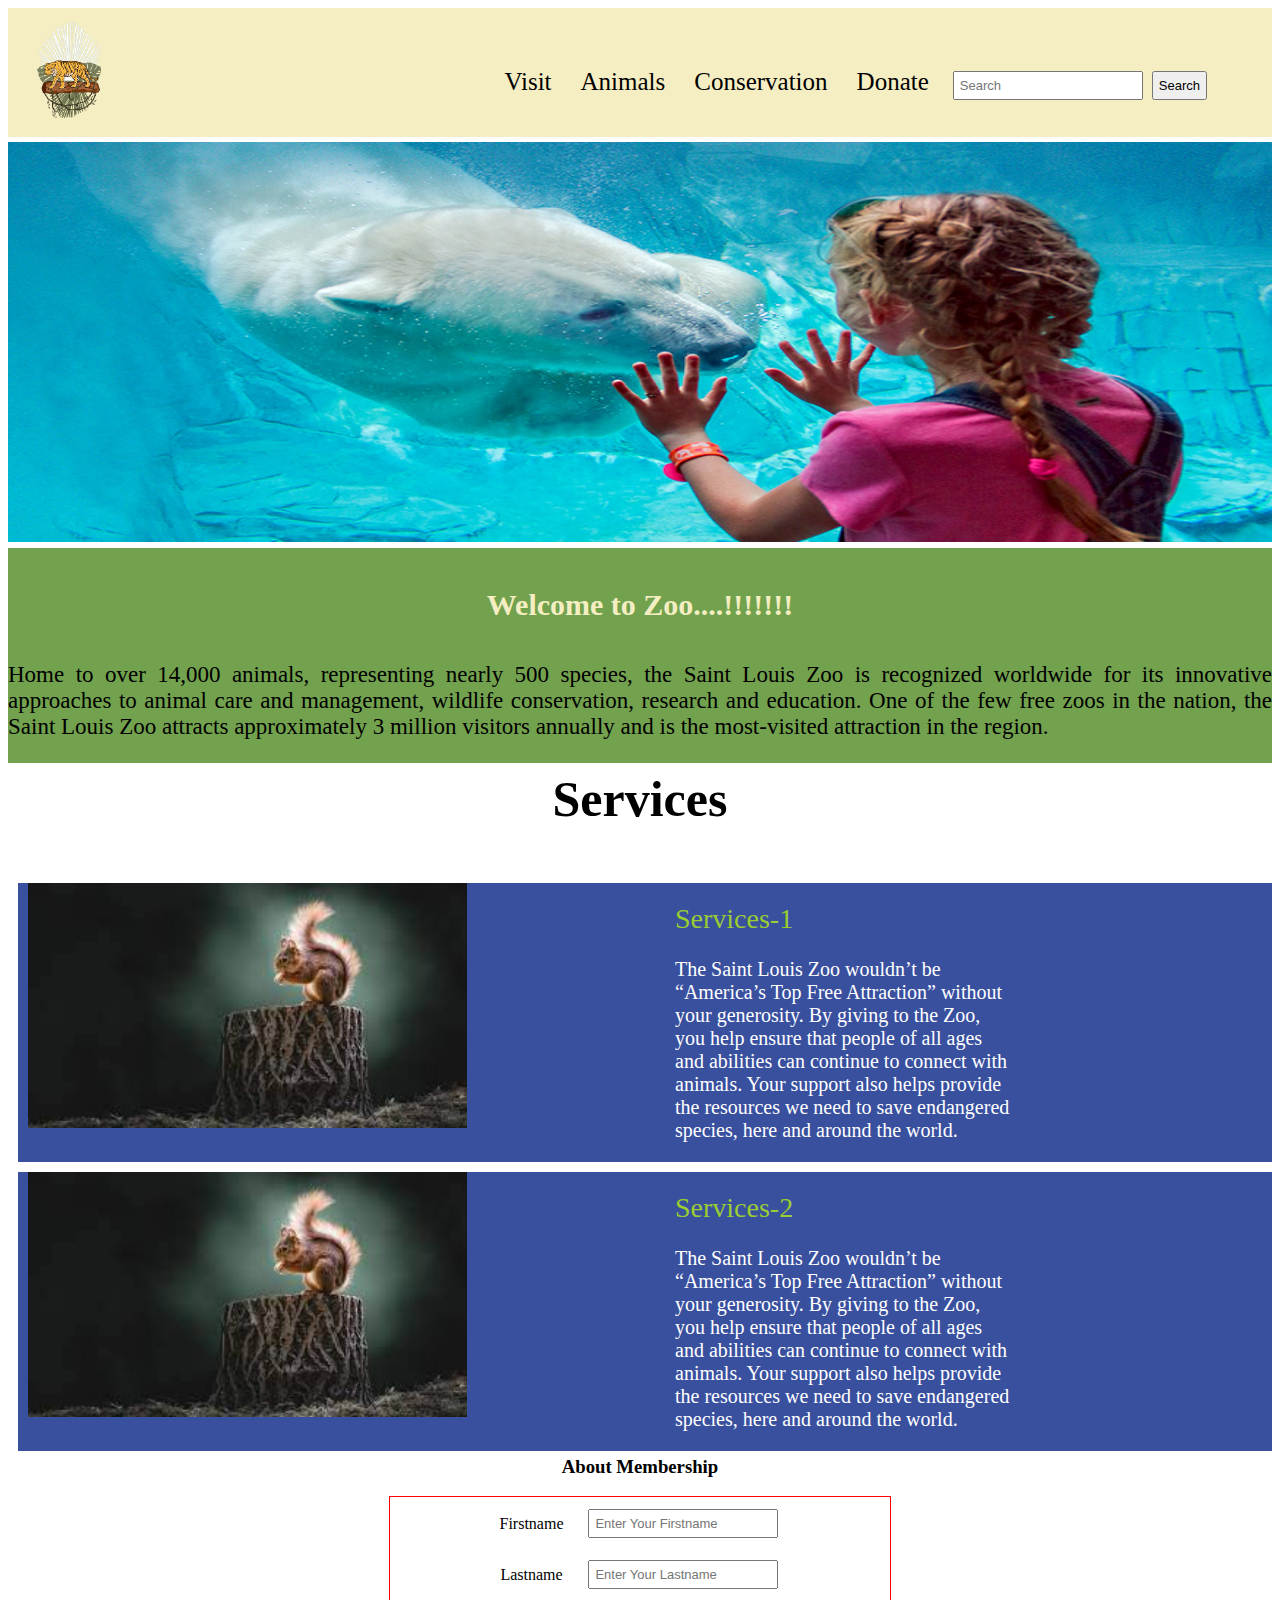
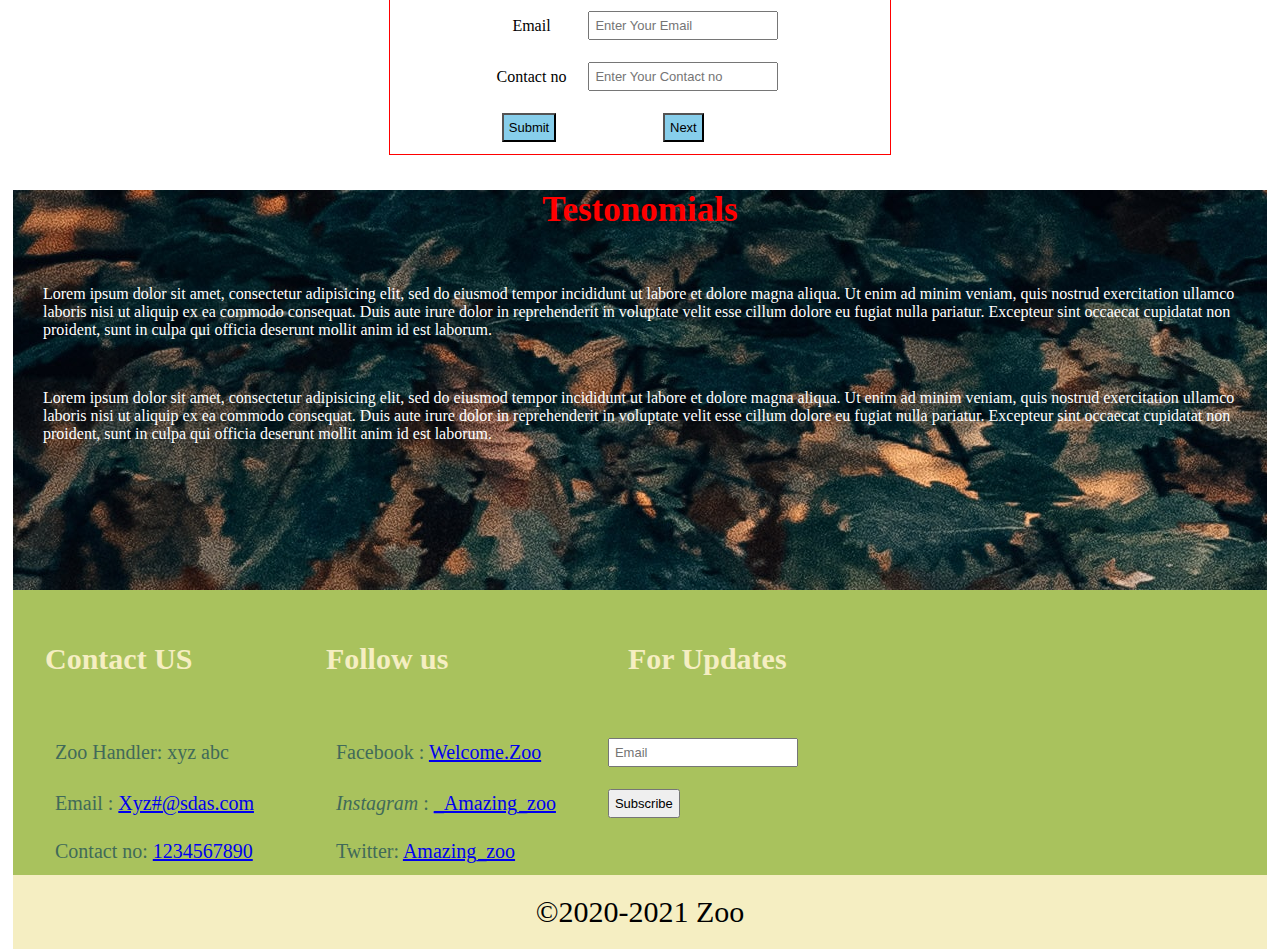
<file: round-4/index.html>
<!DOCTYPE html>
<html>
<head>
  <meta charset="utf-8">
  <title>Zoo</title>
  <link rel="stylesheet" type="text/css" href="index.css">
</head>
<body>
  <div class="main">
    <div class="header">
      <div class="logo">
        <img src="logo.png" width="55%" height="52%">
      </div>
      <div class="menu">
        <a href="#">Visit</a>
        <a href="#">Animals</a>
        <a href="#">Conservation</a>
        <a href="#">Donate</a>
        <input type="textarea" placeholder="Search">
        <input type="button"SSS value="Search">
      </div>
    </div>
    <div style="clear: both;"></div>
  </div>
  <div class="slider">
    <img class="image" src="i1.jpg">

    <div class="detail">
      <h4>Welcome to Zoo....!!!!!!!</h4>
      <p class="centercontained">Home to over 14,000 animals, representing nearly 500 species, the Saint Louis Zoo is recognized worldwide for its innovative approaches to animal care and management, wildlife conservation, research and education. One of the few free zoos in the nation, the Saint Louis Zoo attracts approximately 3 million visitors annually and is the most-visited attraction in the region.</p>
    </div>
  </div>

  <div class="services">
    <h3 style="text-align: center;font-size: 50px;font-family: cursive;margin-top: 20px;">Services</h3>
    <div class="s-1">
      <div class="img-1" style="margin-left: 10px;">
        <img src="3.jfif" width="70%">
      </div>
      <div class="d-1">
        <span style="font-size: 28px;color: yellowgreen;text-align: center;">Services-1</span><br><br>
        The Saint Louis Zoo wouldn’t be “America’s Top Free Attraction” without your generosity. By giving to the Zoo, you help ensure that people of all ages and abilities can continue to connect with animals. Your support also helps provide the resources we need to save endangered species, here and around the world. 
      </div> 
    </div>
    <div class="s-2">
      <div class="img-2" style="margin-left: 10px;">
        <img src="3.jfif" width="70%">
      </div>
      <div class="d-2">
        <span style="font-size: 28px;color: yellowgreen;text-align: center;">Services-2</span><br><br>
        The Saint Louis Zoo wouldn’t be “America’s Top Free Attraction” without your generosity. By giving to the Zoo, you help ensure that people of all ages and abilities can continue to connect with animals. Your support also helps provide the resources we need to save endangered species, here and around the world. 
      </div>
    </div>
    <div class="about" style="text-align:center;">
      <h3>About Membership</h3>
      <form>
        <table align="center" style="border: 1px solid red;text-align: center;padding: 30px;margin-bottom: 15px;padding: 0px 95px;">
        <tr>
          <td>
            Firstname
          </td>
          <td><input type="textarea" placeholder="Enter Your Firstname" name=""></td>
        </tr>
        <tr>
          <td>
            Lastname
          </td>
          <td><input type="textarea" name="" placeholder="Enter Your Lastname"></td>
        </tr>
        <tr>
          <td>Email</td>
          <td><input type="email" placeholder="Enter Your Email" name=""></td>
        </tr>
        <tr>
          <td>Contact no</td>
          <td><input type="number" placeholder="Enter Your Contact no" name=""></td>
        </tr>
        <tr>
          <td><input type="submit" name="" value="Submit" style="background-color: skyblue;"></td>
          <td><input type="button" name="" value="Next" style="background-color: skyblue;"></td>
        </tr>
        </table>
      </form>
    </div>
    <div class="testonomials" style="background-image: url('233.jpg');background-attachment: scroll;width: 100%;max-height: 100%;background-repeat: no-repeat;color: white;height: 400px;">
      <div class="t0" style="font-size:30px;color:red;margin-top: 20px;" align="center">
        <h3>Testonomials</h3>
      </div>
      <div class="t1" style="margin: 10px;padding: 20px;">
        Lorem ipsum dolor sit amet, consectetur adipisicing elit, sed do eiusmod
        tempor incididunt ut labore et dolore magna aliqua. Ut enim ad minim veniam,
        quis nostrud exercitation ullamco laboris nisi ut aliquip ex ea commodo
        consequat. Duis aute irure dolor in reprehenderit in voluptate velit esse
        cillum dolore eu fugiat nulla pariatur. Excepteur sint occaecat cupidatat non
        proident, sunt in culpa qui officia deserunt mollit anim id est laborum.
      </div>
      <div class="t2" style="margin: 10px;padding: 20px;">
        Lorem ipsum dolor sit amet, consectetur adipisicing elit, sed do eiusmod
        tempor incididunt ut labore et dolore magna aliqua. Ut enim ad minim veniam,
        quis nostrud exercitation ullamco laboris nisi ut aliquip ex ea commodo
        consequat. Duis aute irure dolor in reprehenderit in voluptate velit esse
        cillum dolore eu fugiat nulla pariatur. Excepteur sint occaecat cupidatat non
        proident, sunt in culpa qui officia deserunt mollit anim id est laborum.
      </div>
    </div>
    <div class="contactus">
      <table>
        <tr>
          <td>
            <h4 style="font-size: 30px;margin-left: 20px;">Contact US</h4>
          </td>
          <td>
            <h4 style="font-size: 30px;margin-left: 20px;">Follow us</h4>
          </td>
          <td>
            <h4 style="font-size: 30px;margin-left: 20px;">For Updates</h4>
          </td>

      </tr>

      <tr>
        <td><font>Zoo Handler: xyz abc</font></td>
        <td><font>Facebook : <a href="#">Welcome.Zoo</a></font></td>
        <td><input type="Email" name="" placeholder="Email"></td>
      </tr>
      <tr>
        <td><font>Email : <a href="#">Xyz#@sdas.com</a></font><br>
        </td>
        <td><font><i class="fa-brands fa-instagram">Instagram</i> : <a href="#">_Amazing_zoo</a></font>
        </td>
        <td><input type="submit" value="Subscribe" name=""></td>
      </tr>
      <tr>
        <td><font>Contact no: <a href="#">1234567890</a></font></td>
        <td><font><i class="fa-brands fa-twitter"></i>Twitter: <a href="#">Amazing_zoo</a></font></td>
      </tr>
      </table>
    </div>

    <div class="footer">
      &copy;2020-2021 Zoo 
    </div>
  </body>
  </html>
</file>
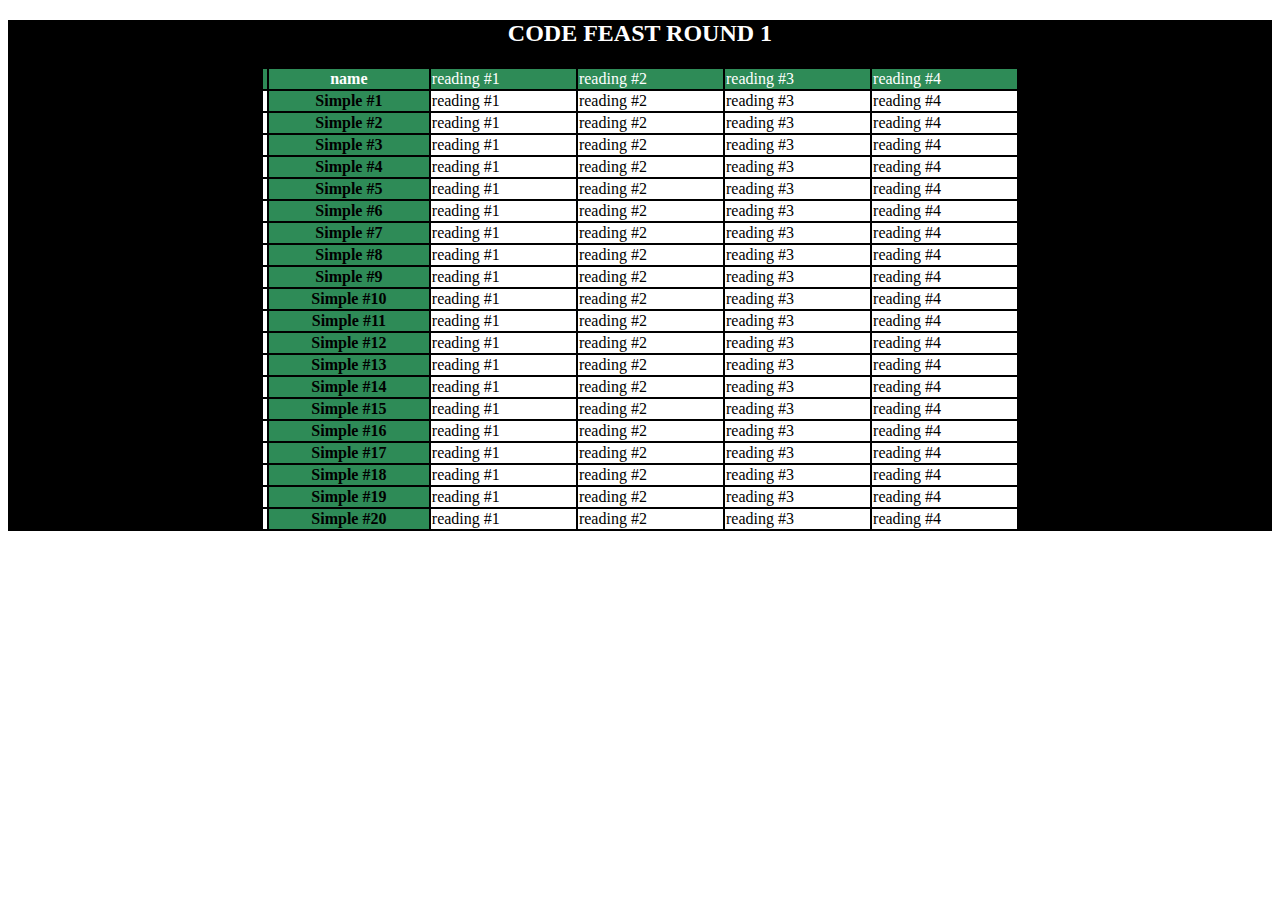
<file: round-1/1.html>
<!DOCTYPE html>
<html>
<head>
	<meta charset="utf-8">
	<title>1st Round</title>
	<link rel="stylesheet" type="text/css" href="./1.css">
</head>
<body>
	<div class="main">
		<h2 align="CENTER">CODE FEAST ROUND 1</h2>
		<table class="table"  align="CENTER">
			<tr class="HEADER">
				<td>
					<th>name</th>
				</td>
				<td>

					reading #1
				</td>
				<td>

					reading #2
				</td>
				<td>

					reading #3
				</td>
				<td>

					reading #4
				</td>
			</tr>	
			<tr class="FIRSTROW">
				<td>
					<th>Simple #1</th>
				</td>
				<td>
					reading #1
				</td>
				<td>
					reading #2
				</td>
				<td>
					reading #3
				</td>
				<td>
					reading #4
				</td>
			</tr>
			<tr class="SECONDROW">
				<td>
					<th>Simple #2</th>
				</td>
				<td>
					reading #1
				</td>
				<td>
					reading #2
				</td>
				<td>
					reading #3
				</td>
				<td>
					reading #4
				</td>
			</tr>
			<tr class="THIRDROW">
				<td>
					<th>Simple #3</th>
				</td>
				<td>
					reading #1
				</td>
				<td>
					reading #2
				</td>
				<td>
					reading #3
				</td>
				<td>
					reading #4
				</td>
			</tr>
			<tr class="FORTHROW">
				<td>
					<th>Simple #4</th>
				</td>
				<td>
					reading #1
				</td>
				<td>
					reading #2
				</td>
				<td>
					reading #3
				</td>
				<td>
					reading #4
				</td>
			</tr>
			<tr class="FIFTHROW">
				<td>
					<th>Simple #5</th>
				</td>
				<td>
					reading #1
				</td>
				<td>
					reading #2
				</td>
				<td>
					reading #3
				</td>
				<td>
					reading #4
				</td>
			</tr>
			<tr class="SIXTHROW">
				<td>
					<th>Simple #6</th>
				</td>
				<td>
					reading #1
				</td>
				<td>
					reading #2
				</td>
				<td>
					reading #3
				</td>
				<td>
					reading #4
				</td>
			</tr>
			<tr class="SEVENTHROW">
				<td>
					<th>Simple #7</th>
				</td>
				<td>
					reading #1
				</td>
				<td>
					reading #2
				</td>
				<td>
					reading #3
				</td>
				<td>
					reading #4
				</td>
			</tr>
			<tr class="EIGHTHROW">
				<td>
					<th>Simple #8</th>
				</td>
				<td>
					reading #1
				</td>
				<td>
					reading #2
				</td>
				<td>
					reading #3
				</td>
				<td>
					reading #4
				</td>
			</tr>
			<tr class="NINETHROW">
				<td>
					<th>Simple #9</th>
				</td>
				<td>
					reading #1
				</td>
				<td>
					reading #2
				</td>
				<td>
					reading #3
				</td>
				<td>
					reading #4
				</td>
			</tr>
			<tr class="TENTHROW">
				<td>
					<th>Simple #10</th>
				</td>
				<td>
					reading #1
				</td>
				<td>
					reading #2
				</td>
				<td>
					reading #3
				</td>
				<td>
					reading #4
				</td>
			</tr>
			<tr class="ELEVENROW">
				<td>
					<th>Simple #11</th>
				</td>
				<td>
					reading #1
				</td>
				<td>
					reading #2
				</td>
				<td>
					reading #3
				</td>
				<td>
					reading #4
				</td>
			</tr>
			<tr class="TWELEVROW">
				<td>
					<th>Simple #12</th>
				</td>
				<td>
					reading #1
				</td>
				<td>
					reading #2
				</td>
				<td>
					reading #3
				</td>
				<td>
					reading #4
				</td>
			</tr>
			<tr class="THIRTEENROW">
				<td>
					<th>Simple #13</th>
				</td>
				<td>
					reading #1
				</td>
				<td>
					reading #2
				</td>
				<td>
					reading #3
				</td>
				<td>
					reading #4
				</td>
			</tr>
			<tr class="FOURTEENROW">
				<td>
					<th>Simple #14</th>
				</td>
				<td>
					reading #1
				</td>
				<td>
					reading #2
				</td>
				<td>
					reading #3
				</td>
				<td>
					reading #4
				</td>
			</tr>
			<tr class="FIFTEENROW">
				<td>
					<th>Simple #15</th>
				</td>
				<td>
					reading #1
				</td>
				<td>
					reading #2
				</td>
				<td>
					reading #3
				</td>
				<td>
					reading #4
				</td>
			</tr>
			<tr class="SIXTEENROW">
				<td>
					<th>Simple #16</th>
				</td>
				<td>
					reading #1
				</td>
				<td>
					reading #2
				</td>
				<td>
					reading #3
				</td>
				<td>
					reading #4
				</td>
			</tr>
			<tr class="SEVENTEENROW">
				<td>
					<th>Simple #17</th>
				</td>
				<td>
					reading #1
				</td>
				<td>
					reading #2
				</td>
				<td>
					reading #3
				</td>
				<td>
					reading #4
				</td>
			</tr>
			<tr class="EIGHTEENNROW">
				<td>
					<th>Simple #18</th>
				</td>
				<td>
					reading #1
				</td>
				<td>
					reading #2
				</td>
				<td>
					reading #3
				</td>
				<td>
					reading #4
				</td>
			</tr>
			<tr class="NINETEENNROW">
				<td>
					<th>Simple #19</th>
				</td>
				<td>
					reading #1
				</td>
				<td>
					reading #2
				</td>
				<td>
					reading #3
				</td>
				<td>
					reading #4
				</td>
			</tr>
			<tr class="TWENTYROW">
				<td>
					<th>Simple #20</th>
				</td>
				<td>
					reading #1
				</td>
				<td>
					reading #2
				</td>
				<td>
					reading #3
				</td>
				<td>
					reading #4
				</td>
			</tr>
		</table>
	</div>
</body>
</html>
</file>
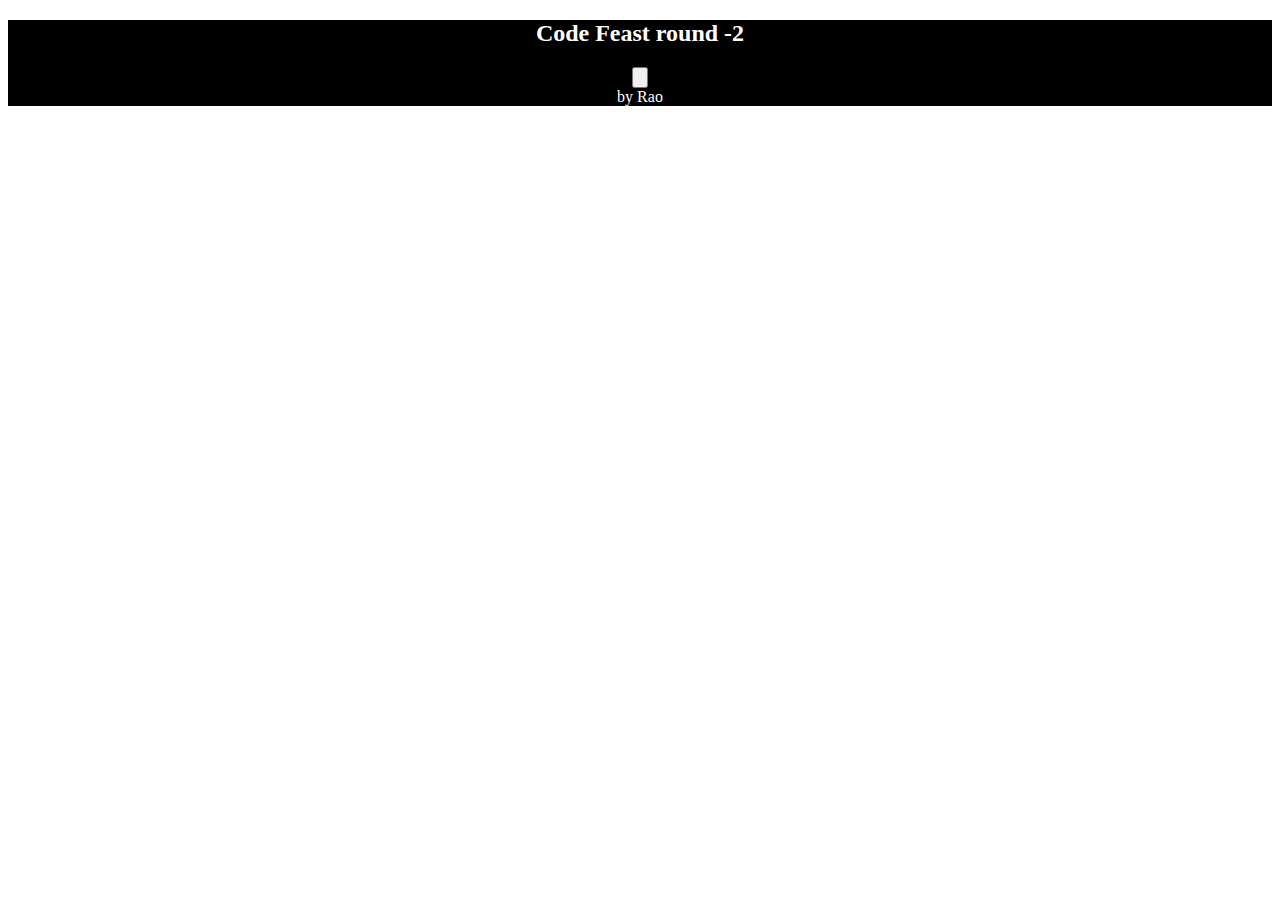
<file: round-1/2.html>
<!DOCTYPE html>
<html>
<head>
	<meta charset="utf-8">
	<title>button</title>
</head>
<body>
	<div class="main" style="background-color: black;color:white;">
		<h2 align="center">Code Feast round -2</h2>
		<div class="button" style="align-content: center;text-align: center;">
			<input type="button" name="" alt ="button 52"><br>by Rao
		</div>
	</div>
</body>
</html>
</file>
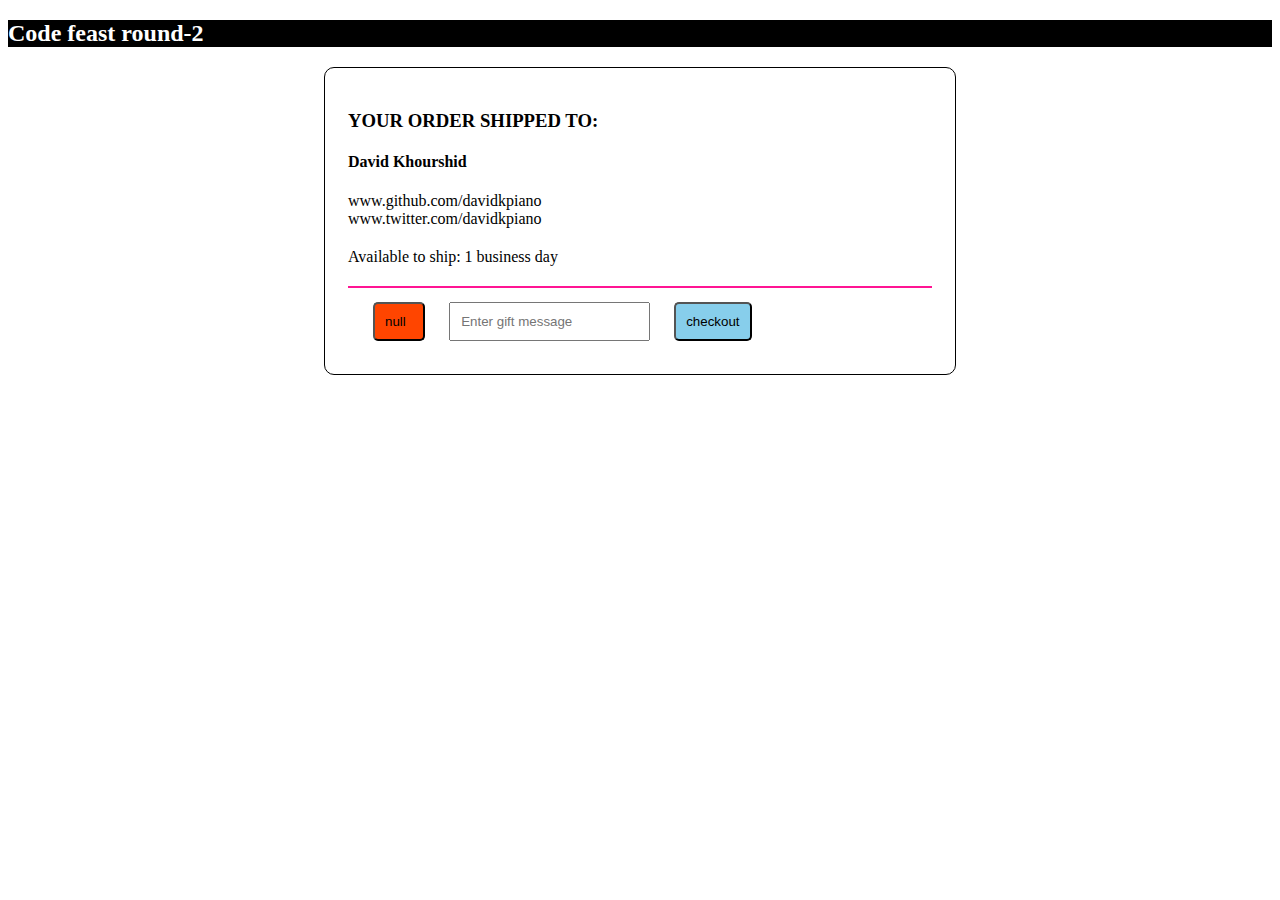
<file: round-2/3-1.html>
<!DOCTYPE html>
<html>
<head>
	<meta charset="utf-8">
	<title>card</title>
</head>
<body>
	<div class="main">
		<h2 style="background-color: black;color: white;">Code feast round-2</h2>
		<table  width="50%" align="center" style="border:1px solid black;border-radius: 10px;padding: 20px;">
			<tr>
				<td>
					<div class="conatain"  style="border-bottom:2px solid deeppink;align-content: center;align-items: center;">
						<h3>YOUR ORDER SHIPPED TO:</h3>
						<p style="text-align: left;">
							<h4>David Khourshid</h4>
							www.github.com/davidkpiano<br>
							www.twitter.com/davidkpiano<br>
							<span style="height: 20px;width: 100%;float: left;"></span>
							Available to ship: 1 business day
							<span style="height: 20px;width: 100%;float: left;"></span>
							<br>
						</p>
					</div>
				</td>
			</tr>
			<tr>
				<td>
					<div class="cardfooter" style="padding: 0 15px;">
						<input type="button" value="null  " align="left" style="margin: 10px;padding: 10px;background-color: orangered;border-radius: 5px;">
						<input type="textarea" name="" placeholder="Enter gift message" align="center" style="margin: 10px;padding: 10px;">
						<input type="button" name="" value="checkout" align="right" style="margin: 10px;padding: 10px;background-color: skyblue;border-radius: 5px;">
					</div>
				</td>
			</tr>
		</table>
	</div>
</body>
</html>
</file>
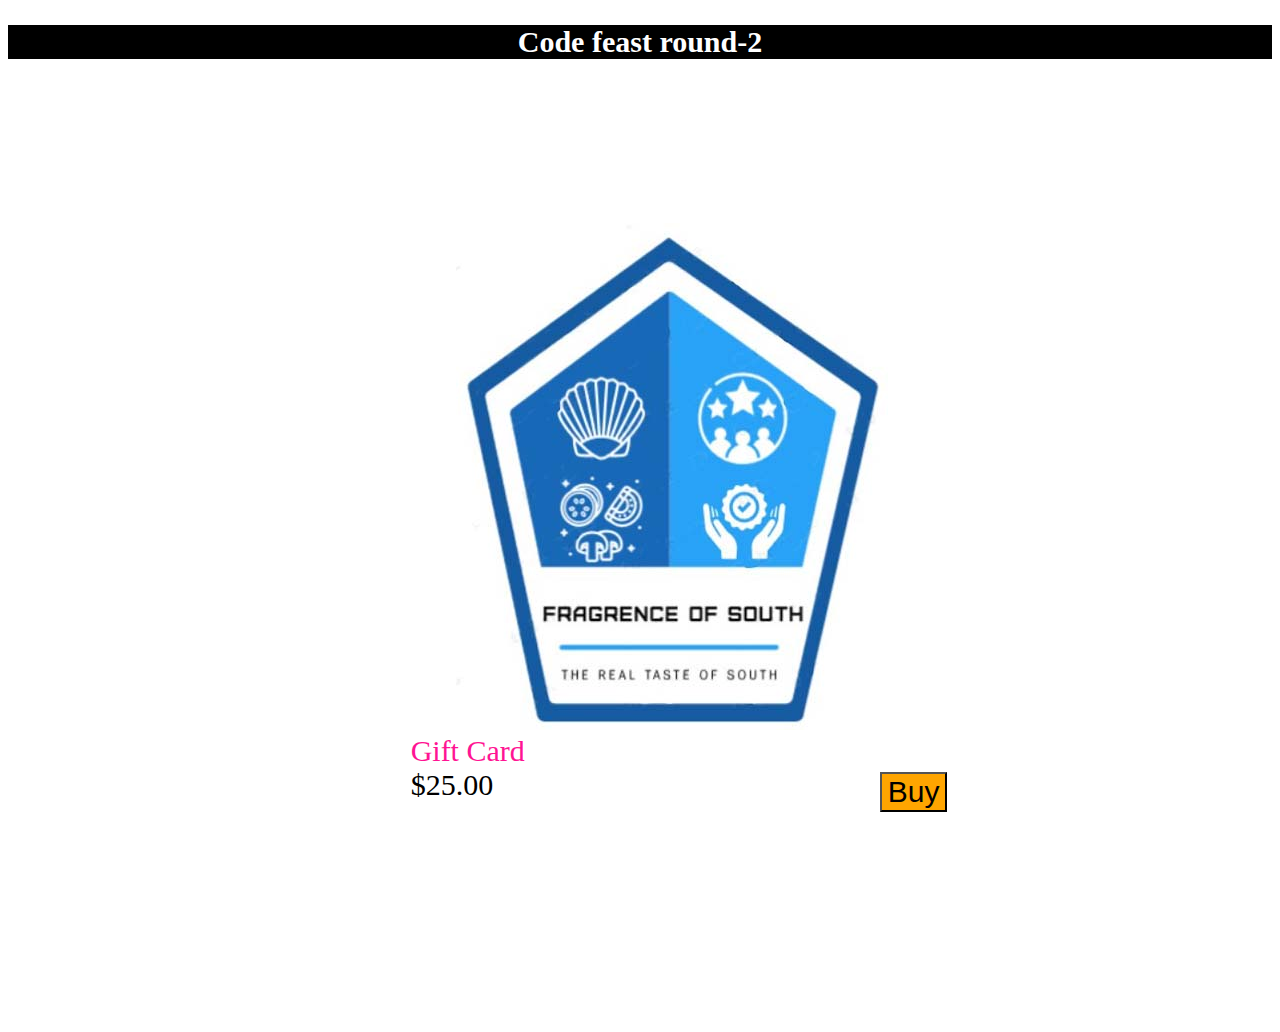
<file: round-2/3.HTML>
<!DOCTYPE html>
<html>
<head>
	<meta charset="utf-8">
	<title>ROUND-2</title>
	<link rel="stylesheet" type="text/css" href="3.css">
</head>
<body>
	<div class="main">
		<h2>Code feast round-2</h2>
		<table width="65%">
			<tr>
				<td>	
					<div class="CARD" align="center">
						<div class="IMG-1">
							<img src="1.jpg">
						</div>
						<div class="CONTAINED">
							<div class="C-1">
								<span class="gift">Gift Card</span><br>
								$25.00
							</div>
							<div class="btn">
								<a href="3-1.html">
									<input type="button" name="" alt="Buy button" value="Buy">
								</a>
							</div>
						</div>
						<div style="clear: both;"></div>
					</div>
				</td>
			</tr>

			<div style="clear: both;"></div>
		</table>
	</div>
</body>
</html>
</file>
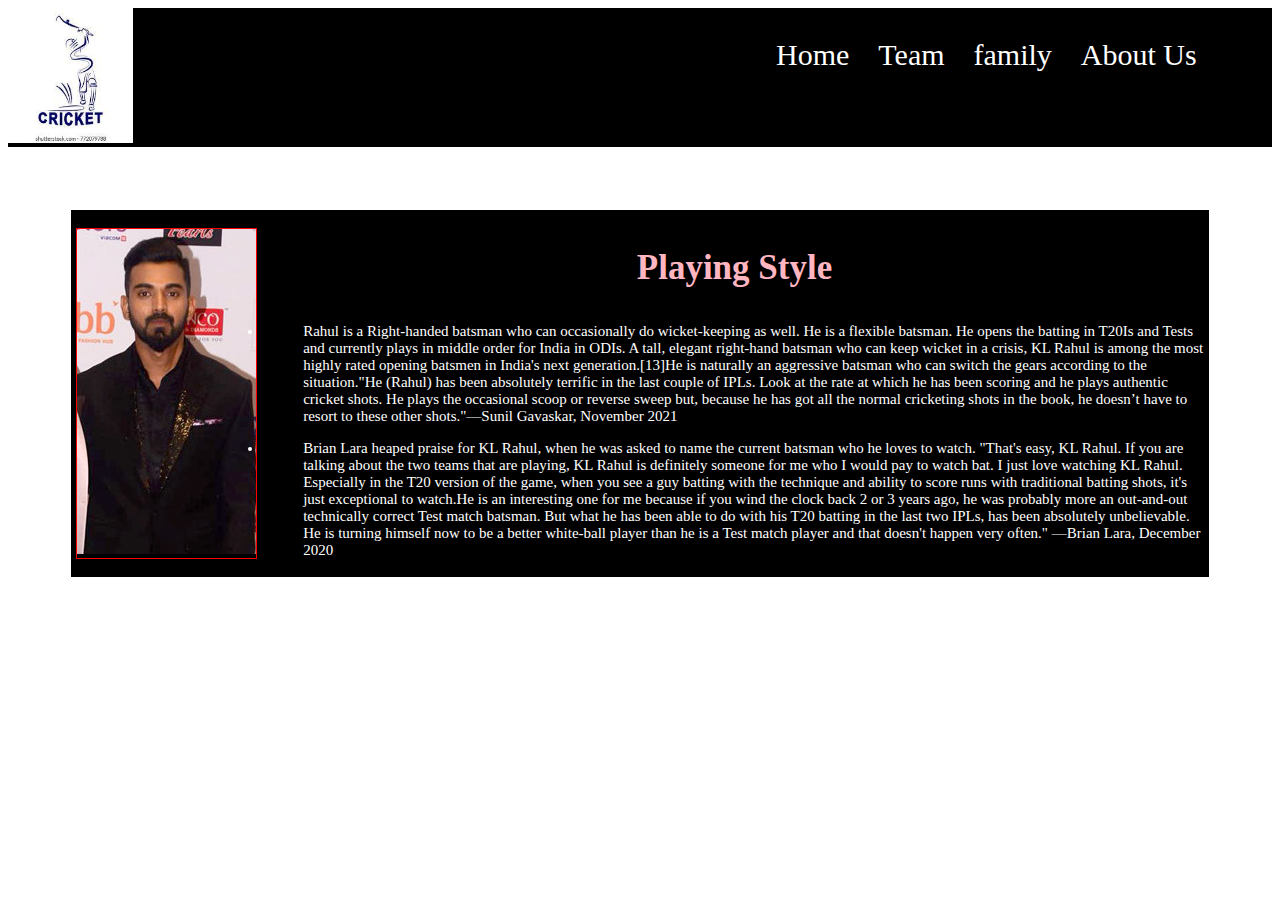
<file: round-3/cricketer.html>
<!DOCTYPE html>
<html>
<head>
	<meta charset="utf-8">
	<title>Cricketer</title>
	<link rel="stylesheet" type="text/css" href="crick.css">
</head>
<body>
	<div class="main">
		<div class="header">
			<div class="logo">
				<img src="logo.jpg" width="55%" height="52%">
			</div>
			<div class="menu">
				<a href="#">Home</a>
				<a href="#">Team</a>
				<a href="#">family</a>
				<a href="#">About Us</a>
			</div>
		</div>
		<div style="clear: both;"></div>
	</div>
	<div class="details">
		<table>
			<tr>
				<td>
					<div class="img">
						<img src="kl.jpg">
					</div>
				</td>
				<td>
					<div class="containe">
						<p>
							<h3 align="center">Playing Style</h3>
							<li>
								<ol>Rahul is a Right-handed batsman who can occasionally do wicket-keeping as well. He is a flexible batsman. He opens the batting in T20Is and Tests and currently plays in middle order for India in ODIs. A tall, elegant right-hand batsman who can keep wicket in a crisis, KL Rahul is among the most highly rated opening batsmen in India's next generation.[13]He is naturally an aggressive batsman who can switch the gears according to the situation."He (Rahul) has been absolutely terrific in the last couple of IPLs. Look at the rate at which he has been scoring and he plays authentic cricket shots. He plays the occasional scoop or reverse sweep but, because he has got all the normal cricketing shots in the book, he doesn’t have to resort to these other shots."—Sunil Gavaskar, November 2021
								</ol>
							</li>
							<li>
								<ol>
									Brian Lara heaped praise for KL Rahul, when he was asked to name the current batsman who he loves to watch.
									"That's easy, KL Rahul. If you are talking about the two teams that are playing, KL Rahul is definitely someone for me who I would pay to watch bat. I just love watching KL Rahul. Especially in the T20 version of the game, when you see a guy batting with the technique and ability to score runs with traditional batting shots, it's just exceptional to watch.He is an interesting one for me because if you wind the clock back 2 or 3 years ago, he was probably more an out-and-out technically correct Test match batsman. But what he has been able to do with his T20 batting in the last two IPLs, has been absolutely unbelievable. He is turning himself now to be a better white-ball player than he is a Test match player and that doesn't happen very often."

									—Brian Lara, December 2020
								</ol>
							</li>
						</div>
					</td>
				</tr>
			</table>
		</div>
	</div>
</body>
</html>
</file>
<file: round-4/index.css>
*{
	box-sizing: border-box;
}
.main{
	background-color: #f5eec2;
}
.header{
	width: 100%;
	max-height: auto;

}
.menu{
	width: 82%;
	max-height: auto;
	float: left;
	padding: 30px;
	color: black;
	text-align: right;
	margin-left: -30px;
	margin-top: 30px;
}
.logo{
	width: 18%;
	height: 10%;
	float: left;
}
.menu a{
	width: 100%;
	color: black;
	max-height: auto;
	text-decoration: none;
	font-size: 25px;
	margin-right: 15px;
	border-radius: 20px;
	padding: 5PX;
}
input{
	font-size: 13px;
	margin-right: 5px;
	padding: 5px;
}
.slider{
	width: 100%;
}
.image{
	width: 100%;
	height: 400px;
	
	float: left;
	margin-top: 5px;
}
.detail{

	background-color: #73a24e;
	width: 100%;
	max-height: auto;
	float: left;
	text-align: center;
	align-content: center;
	margin: 0.5% 0%;
}
h4{
	color: #f5eec2;
	font-size: 30px;
}
.services{
	width: 100%;
	padding: 5px;
}
.footer{
	background-color: #f5eec2;
	text-align: center;
	width: 100%;
	float: left;
	padding: 20px;
	font-size: 30px;
}
.s-1{
	background-color: #39509f;
	margin: 5px;
	width: 100%;
	float: left;
	text-align: left;
}
.img-1{
	width: 50%;
	float: left;
	max-height: auto;
}
.img-1 img{
	height: 30%;
	max-height: auto;
}
.img-2 img{
	height: 30%;
	max-height: auto;
}
.img-2{
	width: 50%;
	float: left;
	max-height: auto;
}
.s-2{
	background-color: #39509f;
	margin: 5px;
	width: 100%;
	float: left;
}
.d-1{
	padding: 20px;
	font-size: 20px;
	width: 30%;
	float: left;
	text-align: left;
	color: white;
}
.d-2{
	padding: 20px;
	font-size: 20px;
	width: 30%;
	float: left;
	text-align: left;
	color: white;
}
.centercontained{
	text-align: justify;
	font-size: 23px;
}
.contactus{
	width: 100%;
	float: left;
	background-color: #a9c25d;
}
font{
	font-size: 20px;
	padding: 30px;
	margin-bottom: 20px;
	color: #416a59;
}
td{
	padding: 10px;
}
</file>
<file: round-1/1.css>
*{
	box-sizing:border-box ;
}
.HEADER{
	color: white;
	background-color: seagreen;

}
.main{
	background-color: black;
}
h2{
	color: white;
}
th{
	background-color: seagreen;
}
tr{
	background-color: white;
}
table{
	width: 60%;
	max-height: auto;
}
</file>
<file: round-2/3.css>
h2{
	color: white;
	background-color: black;
	text-align: center;
	font-size: 30px;
}
.main{


}
.CARD{
	
	margin:35px;
	background-color: white;

}
.CONTAINED{
	width: 80%;
	text-align: left;
	font-size: 30px;
	margin-left: 10%;
}
.gift{
	color: deeppink;
}
input{
	font-size: 30px;
	margin-right: 10%;
	background-color: orange;
}
.btn{
	margin-top: -30px;
	margin-bottom: 90px;
	text-align: right;
}
table{
	margin: 10% 20%;
}
</file>
<file: round-3/crick.css>
*{
	box-sizing: border-box;
}
.main{
	background-color: black;
}
.header{
	width: 100%;
	max-height: auto;
	background-color: white;
}
.menu{
	width: 80%;
	max-height: auto;
	float: left;
	padding: 30px;
	color: black;
	text-align: right;
}
.logo{
	width: 18%;
	height: 10%;
	float: left;
}
.menu a{
	width: 100%;
	color: white;
	max-height: auto;
	text-decoration: none;

	font-size: 30px;
	margin-right: 15px;
	border-radius: 20px;
	padding: 5PX;
}
.details{
	background-color: black;
	color: white;
	margin: 5%;
	font-size: 15px;
}
h3{
	color: lightpink;
	font-size: 35px;
}
.img{
	border: 1px solid red;
	margin: 2px;
}
</file>
